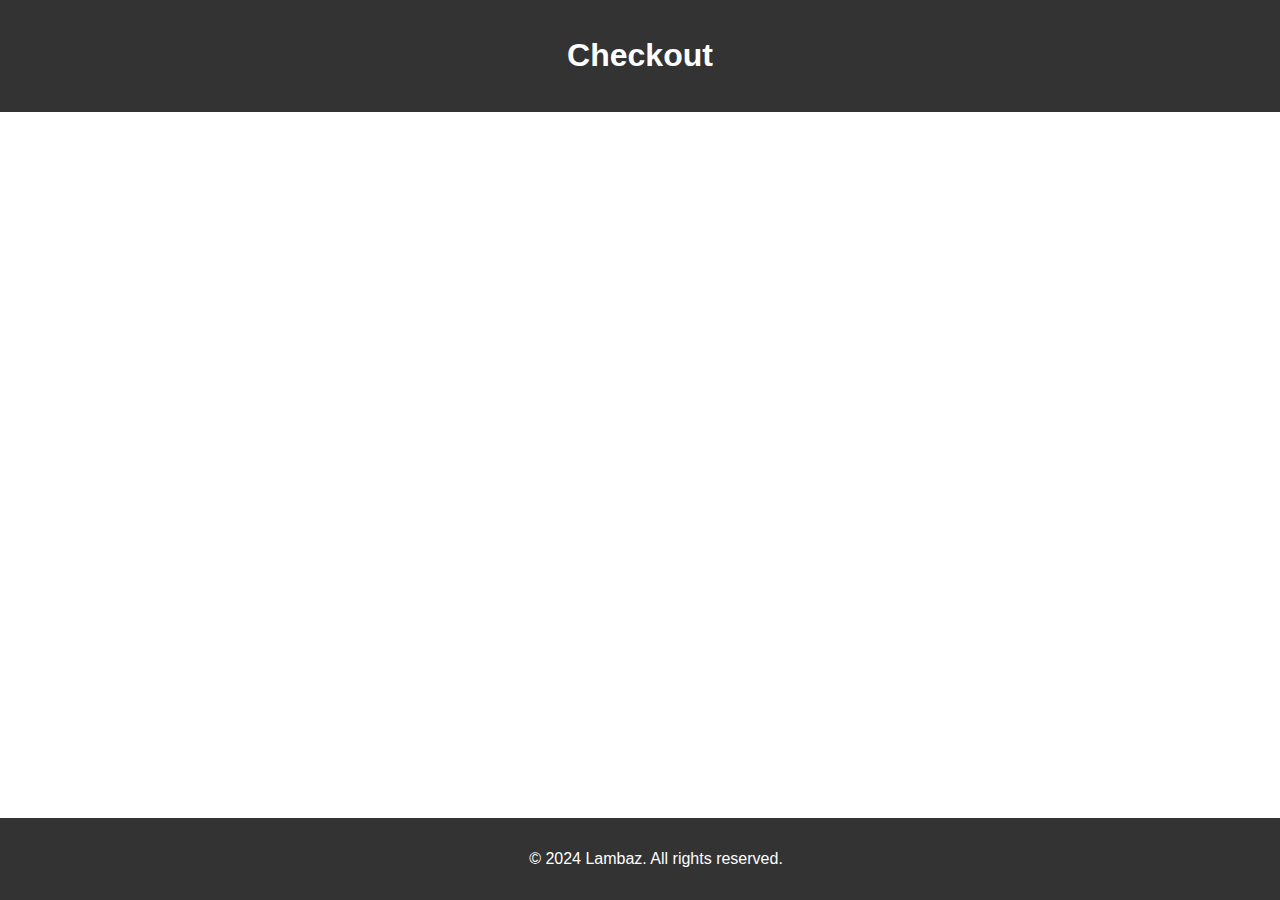
<file: checkout.html>
<!DOCTYPE html>
<html lang="en">
<head>
    <meta charset="UTF-8">
    <meta name="viewport" content="width=device-width, initial-scale=1.0">
    <title>Checkout - Lambaz</title>
    <link rel="stylesheet" href="css/styles.css">
</head>
<body>
    <header>
        <h1>Checkout</h1>
    </header>
    <main>
        <div id="paypal-button-container"></div>
    </main>
    <footer>
        <p>&copy; 2024 Lambaz. All rights reserved.</p>
    </footer>
    <script src="https://www.paypal.com/sdk/js?client-id=AU-n5cVkrKBlHHbRj5O0JI8ht4ULHfXoDBLwm8BaIFmMqWhc_NSG6-BtaGDG7ovs-_7iuIldmd9bUyL1&currency=USD"></script>
    <script>
        paypal.Buttons({
            createOrder: function(data, actions) {
                return actions.order.create({
                    purchase_units: [{
                        amount: {
                            value: '0.01' // Replace with the total amount
                        }
                    }]
                });
            },
            onApprove: function(data, actions) {
                return actions.order.capture().then(function(details) {
                    alert('Transaction completed by ' + details.payer.name.given_name);
                    // Redirect to a thank you page or update the order status in your database
                });
            }
        }).render('#paypal-button-container');
    </script>
</body>
</html>
</file>
<file: css/styles.css>
body {
    font-family: Arial, sans-serif;
    margin: 0;
    padding: 0;
}

header {
    background-color: #333;
    color: white;
    padding: 1rem;
    text-align: center;
}

nav ul {
    list-style-type: none;
    padding: 0;
}

nav ul li {
    display: inline;
    margin-right: 1rem;
}

nav ul li a {
    color: white;
    text-decoration: none;
}

main {
    padding: 1rem;
}

footer {
    background-color: #333;
    color: white;
    text-align: center;
    padding: 1rem;
    position: fixed;
    bottom: 0;
    width: 100%;
}
</file>
